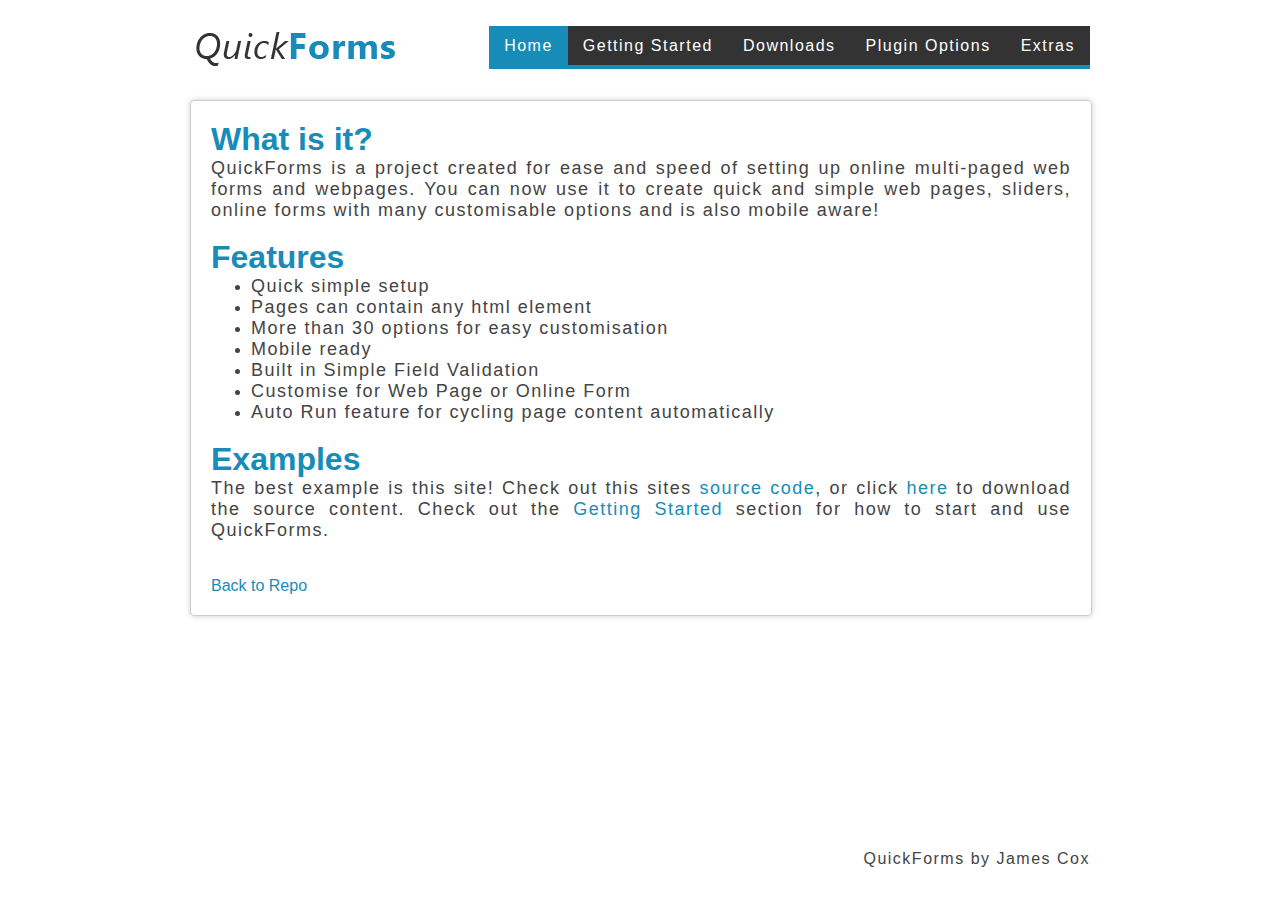
<file: index.html>
<!DOCTYPE html>
<html>
<head>
<title>Quick Forms</title>
</head>
<body>
	<div id="bckGrad"></div>
	<div id="quickForm">
    	<div title="Home">
        	<!-- Enter Page HTML elements for page 1 here... -->
        </div>
        <div title="Getting Started">
        	<!-- Enter Page HTML elements for page 2 here... -->
        </div>
        <div title="Downloads">
        	<!-- Enter Page HTML elements for page 3 here... -->
        </div>
        <div title="Plugin Options">
        	<!-- Enter Page HTML elements for page 4 here... -->
        </div>
        <div title="Extras">
        	<!-- Enter Page HTML elements for page 5 here... -->
        </div>
    </div>
<script type="text/javascript" src="js/jquery-1.9.1.min.js"></script>
<script type="text/javascript" src="js/jquery-ui-1.10.1.custom.min.js"></script>
<script type="text/javascript" src="js/quickform.min.js"></script>
<script type="text/javascript">
	$(document).ready(function(){
		// QuickForms plugin -->
		$('#quickForm').quickForm({
			formTitle: '<img src="images/QFLogo.png" alt="logo" id="myLogo" />',
			pageWidth: '900px',
			footerType: 'desc',
			menuNav: true,
			submitYN: false,
			autoHeight: true,
			radioYesTxt: 'No',
			radioNoTxt: 'Yes'
		});
		
		// This is not needed for QuickForms to work and is only to make the above easy to read (AJAXing page data) -->
		$.get('ajax/home.html', function(data){
            console.log($(data).find('#content').html());
			$('#quickForm div:nth-child(2)').html($(data).find('#content').html());
		});
		$.get('ajax/getStarted.html', function(data){
			$('#quickForm div:nth-child(3)').html($(data).find('#content').html());
		});
		$.get('ajax/downloads.html', function(data){
			$('#quickForm div:nth-child(4)').html($(data).find('#content').html());
		});
		$.get('ajax/pluginOptions.html', function(data){
			$('#quickForm div:nth-child(5)').html($(data).find('#content').html());
		});
		$.get('ajax/extras.html', function(data){
			$('#quickForm div:nth-child(6)').html($(data).find('#content').html());
			// Note the use of the "recall" method here this is so the extra show/hide function operates properly...
			$('#quickForm').quickForm('recall');
		});
	});
</script>
</body>
</html>
</file>
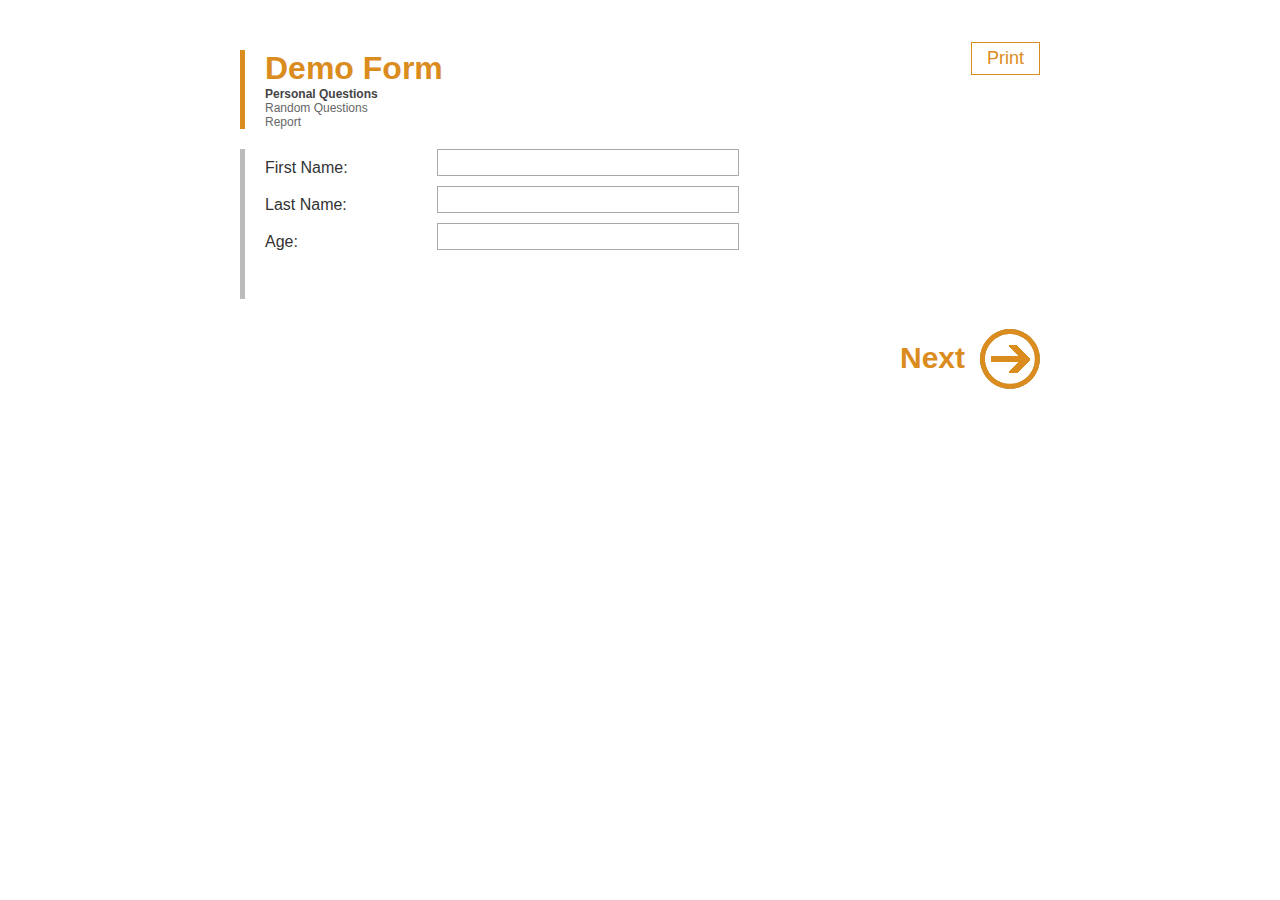
<file: demoForm.html>
<!DOCTYPE html>
<html>
<head>
<title>Quick Forms</title>
</head>
<body>
	<form method="post" action="">
        <div id="quickForm">
            <div title="Personal Questions">
                <table>
                	<tr>
                    	<td><label for="firstName">First Name:</label></td><td><input type="text" class="firstName QFvalidate"/></td>
                    </tr>
                    <tr>
                    	<td><label for="lastName">Last Name:</label></td><td><input type="text" class="lastName QFvalidate"/></td>
                    </tr>
                    <tr>
                    	<td><label for="age">Age:</label></td><td><input type="text" class="age"/></td>
                    </tr>
                </table>
            </div>
            <div title="Random Questions">
                <table>
                	<tr>
                    	<td><label for="color">Choose a Color:</label></td><td><select class="color"><option>red</option><option>blue</option><option>green</option></select></td>
                    </tr>
                    <tr>
                    	<td><label for="restaurant">Select a Restaurant(s):</label></td><td><input type="checkbox" class="restaurant" value="kfc">KFC<br /><input type="checkbox" class="restaurant" value="McDonalds">McDonalds<br /><input type="checkbox" class="restaurant" value="Pizza Hut">Pizza Hut</td>
                    </tr>
                    <tr>
                    	<td><label for="cars">Choose a Car Make:</label></td><td><input type="radio" class="cars" value="Holden" name="cars"/>Holden<br /><input type="radio" class="cars" value="Ford" name="cars"/>Ford</td>
                    </tr>
                </table>
            </div>
        </div>
    </form>
<script type="text/javascript" src="js/jquery-1.9.1.min.js"></script>
<script type="text/javascript" src="js/jquery-ui-1.10.1.custom.min.js"></script>
<script type="text/javascript" src="js/quickform.min.js"></script>
<script type="text/javascript">
	$(document).ready(function(){
		$('#quickForm').quickForm({
			formTitle: 'Demo Form',
			pageWidth: '800px',
			autoHeight: true,
			radioYesTxt: 'No',
			radioNoTxt: 'Yes',
			nextTxt: 'Next',
			prevTxt: 'Previous',
			submitTxt: 'Save',
			report: true,
			reportSectioned: true,
			reportPrint: true,
			desktopCSS: 'css/quickForms_Form.css',
			pageHeight: '150px'
		});
	});
</script>
</body>
</html>
</file>
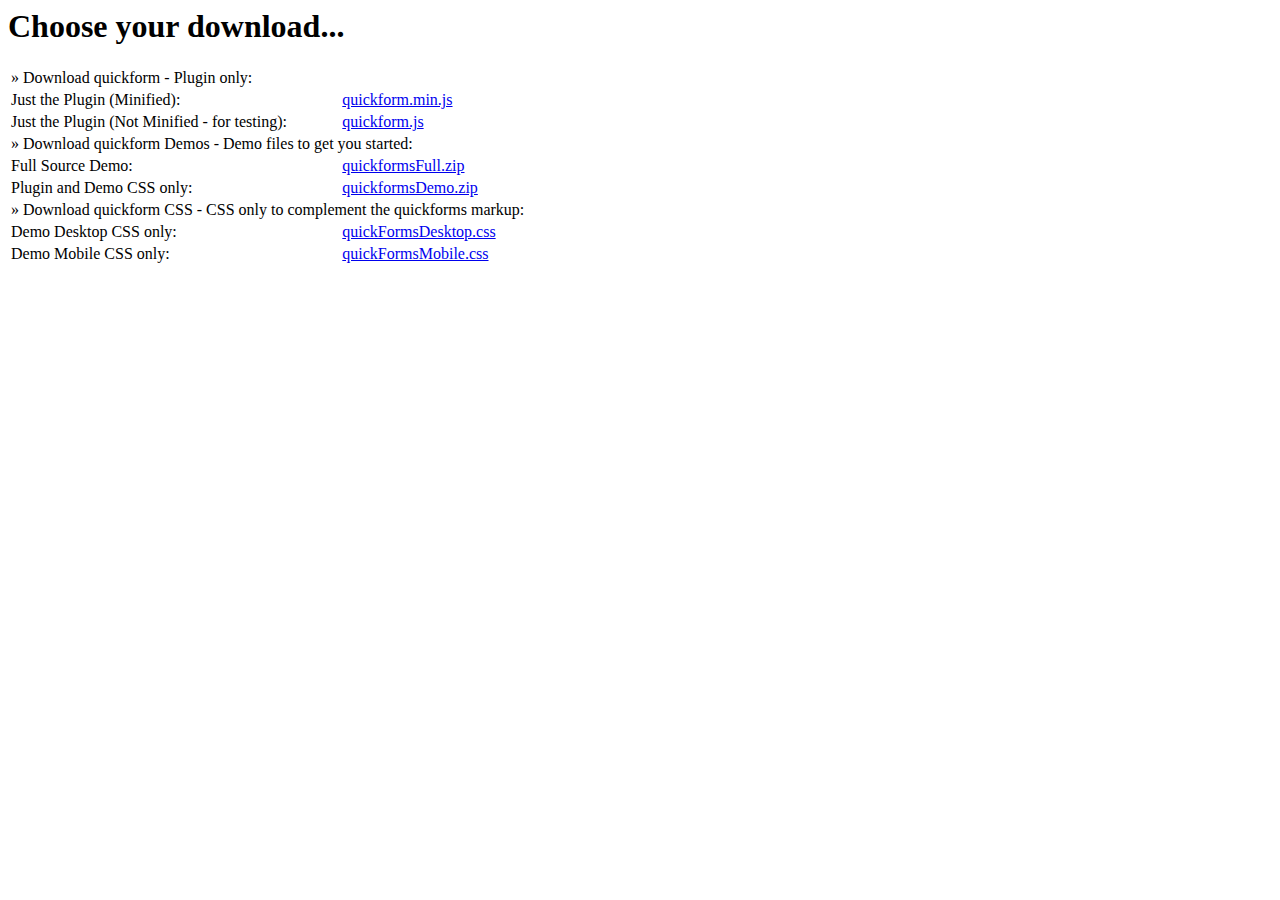
<file: ajax/downloads.html>
<html>
<head>
<meta http-equiv="Content-Type" content="text/html; charset=UTF-8">
<title>QuickForms Home</title>
</head>

<body>
	<div>
		<div id="content">
        	<h1>Choose your download...</h1>
            <table id="downloadTable">
            	<tr>
                	<td colspan="2"><p class="downloadTitle">&raquo; Download quickform - Plugin only:</p></td>
                </tr>
            	<tr>
            		<td><p class="tab30">Just the Plugin (Minified):</p></td><td><p><a target="_blank" href="./js/quickform.min.js">quickform.min.js</a></p></td>
                </tr>
                <tr>
            		<td><p class="tab30">Just the Plugin (Not Minified - for testing):</p></td><td><p><a target="_blank" href="./js/quickform.js">quickform.js</a></p></td>
                </tr>
                <tr>
                	<td colspan="2"><p class="downloadTitle">&raquo; Download quickform Demos - Demo files to get you started:</p></td>
                </tr>
                <tr>
                	<td><p class="tab30">Full Source Demo:</p></td><td><p><a href="./downloads/quickformsFull.zip">quickformsFull.zip</a></p></td>
                </tr>
                <tr>
                	<td><p class="tab30">Plugin and Demo CSS only:</p></td><td><p><a href="./downloads/quickformsDemo.zip">quickformsDemo.zip</a></p></td>
                </tr>
                <tr>
                	<td colspan="2"><p class="downloadTitle">&raquo; Download quickform CSS - CSS only to complement the quickforms markup:</p></td>
                </tr>
                <tr>
                	<td><p class="tab30">Demo Desktop CSS only:</p></td><td><p><a target="_blank" href="./downloads/quickFormsDesktop.css">quickFormsDesktop.css</a></p></td>
                </tr>
                <tr>
                	<td><p class="tab30">Demo Mobile CSS only:</p></td><td><p><a target="_blank" href="./downloads/quickFormsMobile.css">quickFormsMobile.css</a></p></td>
                </tr>
            </table>
    	</div>
    </div>
</body>
</html>
</file>
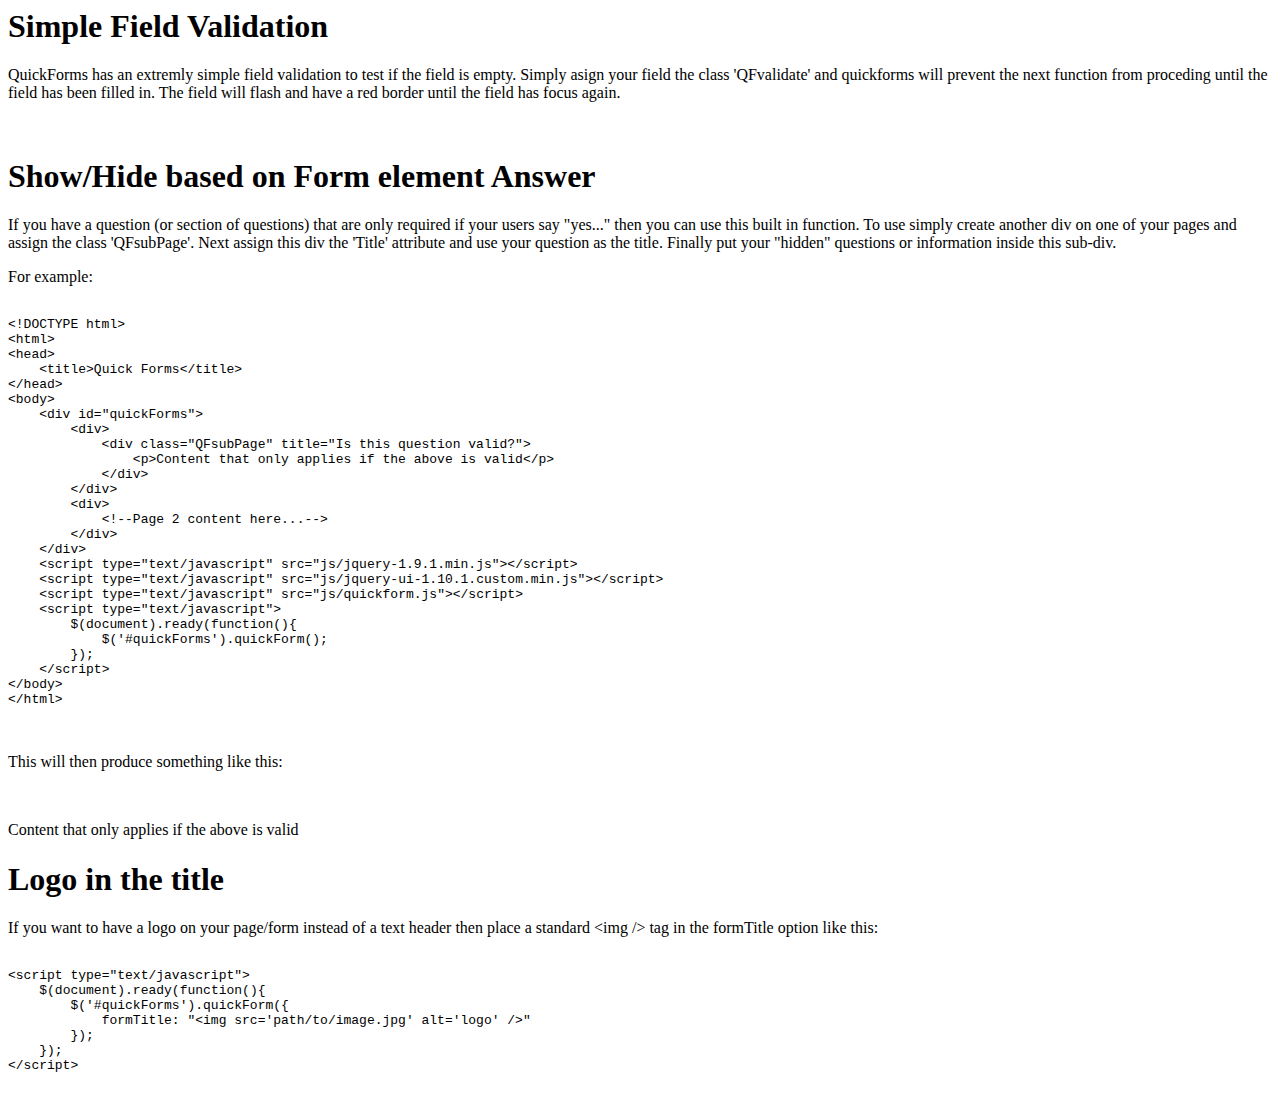
<file: ajax/extras.html>
<html>
<head>
<meta http-equiv="Content-Type" content="text/html; charset=UTF-8">
<title>QuickForms Home</title>
</head>

<body>
	<div>
		<div id="content">
        	<h1>Simple Field Validation</h1>
    		<p>QuickForms has an extremly simple field validation to test if the field is empty. Simply asign your field the class <span class="highlight">'QFvalidate'</span> and quickforms will prevent the next function from proceding until the field has been filled in. The field will flash and have a red border until the field has focus again.</p>
    		<br />
            <h1>Show/Hide based on Form element Answer</h1>
            <p>If you have a question (or section of questions) that are only required if your users say "yes..." then you can use this built in function. To use simply create another div on one of your pages and assign the class <span class="highlight">'QFsubPage'</span>. Next assign this div the <span class="highlight">'Title'</span> attribute and use your question as the title. Finally put your "hidden" questions or information inside this sub-div.</p>
            <p>For example:</p>
        	<pre>
<code>
<span class="mainTags">&lt;!DOCTYPE html&gt;</span>
<span class="mainTags">&lt;html&gt;</span>
<span class="mainTags">&lt;head&gt;</span>
    <span class="mainTags">&lt;title&gt;Quick Forms&lt;/title&gt;</span>
<span class="mainTags">&lt;/head&gt;</span>
<span class="mainTags">&lt;body&gt;</span>
    <span class="mainTags">&lt;div id="quickForms"&gt;
        &lt;div&gt;
            &lt;div class="QFsubPage" title="Is this question valid?"&gt;
            	&lt;p&gt;Content that only applies if the above is valid&lt;/p&gt;
            &lt;/div&gt;
        &lt;/div&gt;
        &lt;div&gt;</span>
            <span class="commentTags">&lt;!--Page 2 content here...--&gt;</span>
        <span class="mainTags">&lt;/div&gt;
    &lt;/div&gt;</span>
    <span class="mainTags">&lt;script <span class="attrTags">type=</span><span class="quoteTags">"text/javascript"</span> <span class="attrTags">src=</span><span class="quoteTags">"js/jquery-1.9.1.min.js"</span>&gt;&lt;/script&gt;</span>
    <span class="mainTags">&lt;script <span class="attrTags">type=</span><span class="quoteTags">"text/javascript"</span> <span class="attrTags">src=</span><span class="quoteTags">"js/jquery-ui-1.10.1.custom.min.js"</span>&gt;&lt;/script&gt;</span>
    <span class="mainTags">&lt;script <span class="attrTags">type=</span><span class="quoteTags">"text/javascript"</span> <span class="attrTags">src=</span><span class="quoteTags">"js/quickform.js"</span>&gt;&lt;/script&gt;</span>
    <span class="mainTags">&lt;script <span class="attrTags">type=</span><span class="quoteTags">"text/javascript"</span>&gt;</span>
        <span class="codeTags1">$</span><span class="mainTags">(</span><span class="codeTags2">document</span><span class="mainTags">).ready(</span><span class="codeTags2">function</span><span class="mainTags">(){</span>
            <span class="codeTags1">$</span><span class="mainTags">('#quickForms').</span><span class="codeTags2">quickForm</span><span class="mainTags">();</span>
        <span class="mainTags">});</span>
    <span class="mainTags">&lt;/script&gt;</span>
<span class="mainTags">&lt;/body&gt;</span>
<span class="mainTags">&lt;/html&gt;</span>
</code>
			</pre>
            <p>This will then produce something like this:</p>
            <br />
            <div class="QFsubPage" title="Is this question valid?">
            	<p>Content that only applies if the above is valid</p>
            </div>
            <h1>Logo in the title</h1>
            <p>If you want to have a logo on your page/form instead of a text header then place a standard <span class="highlight">&lt;img /&gt;</span> tag in the formTitle option like this:</p>
            <pre>
<code>
<span class="mainTags">&lt;script <span class="attrTags">type=</span><span class="quoteTags">"text/javascript"</span>&gt;</span>
    <span class="codeTags1">$</span><span class="mainTags">(</span><span class="codeTags2">document</span><span class="mainTags">).ready(</span><span class="codeTags2">function</span><span class="mainTags">(){</span>
        <span class="codeTags1">$</span><span class="mainTags">('#quickForms').</span><span class="codeTags2">quickForm</span><span class="mainTags">({</span>
            <span class="attrTags">formTitle:</span> <span class="quoteTags">"&lt;img src='path/to/image.jpg' alt='logo' /&gt;"</span>
        <span class="mainTags">});</span>
    <span class="mainTags">});</span>
<span class="mainTags">&lt;/script&gt;</span>
</code>
            </pre>
        </div>
    </div>
</body>
</html>
</file>
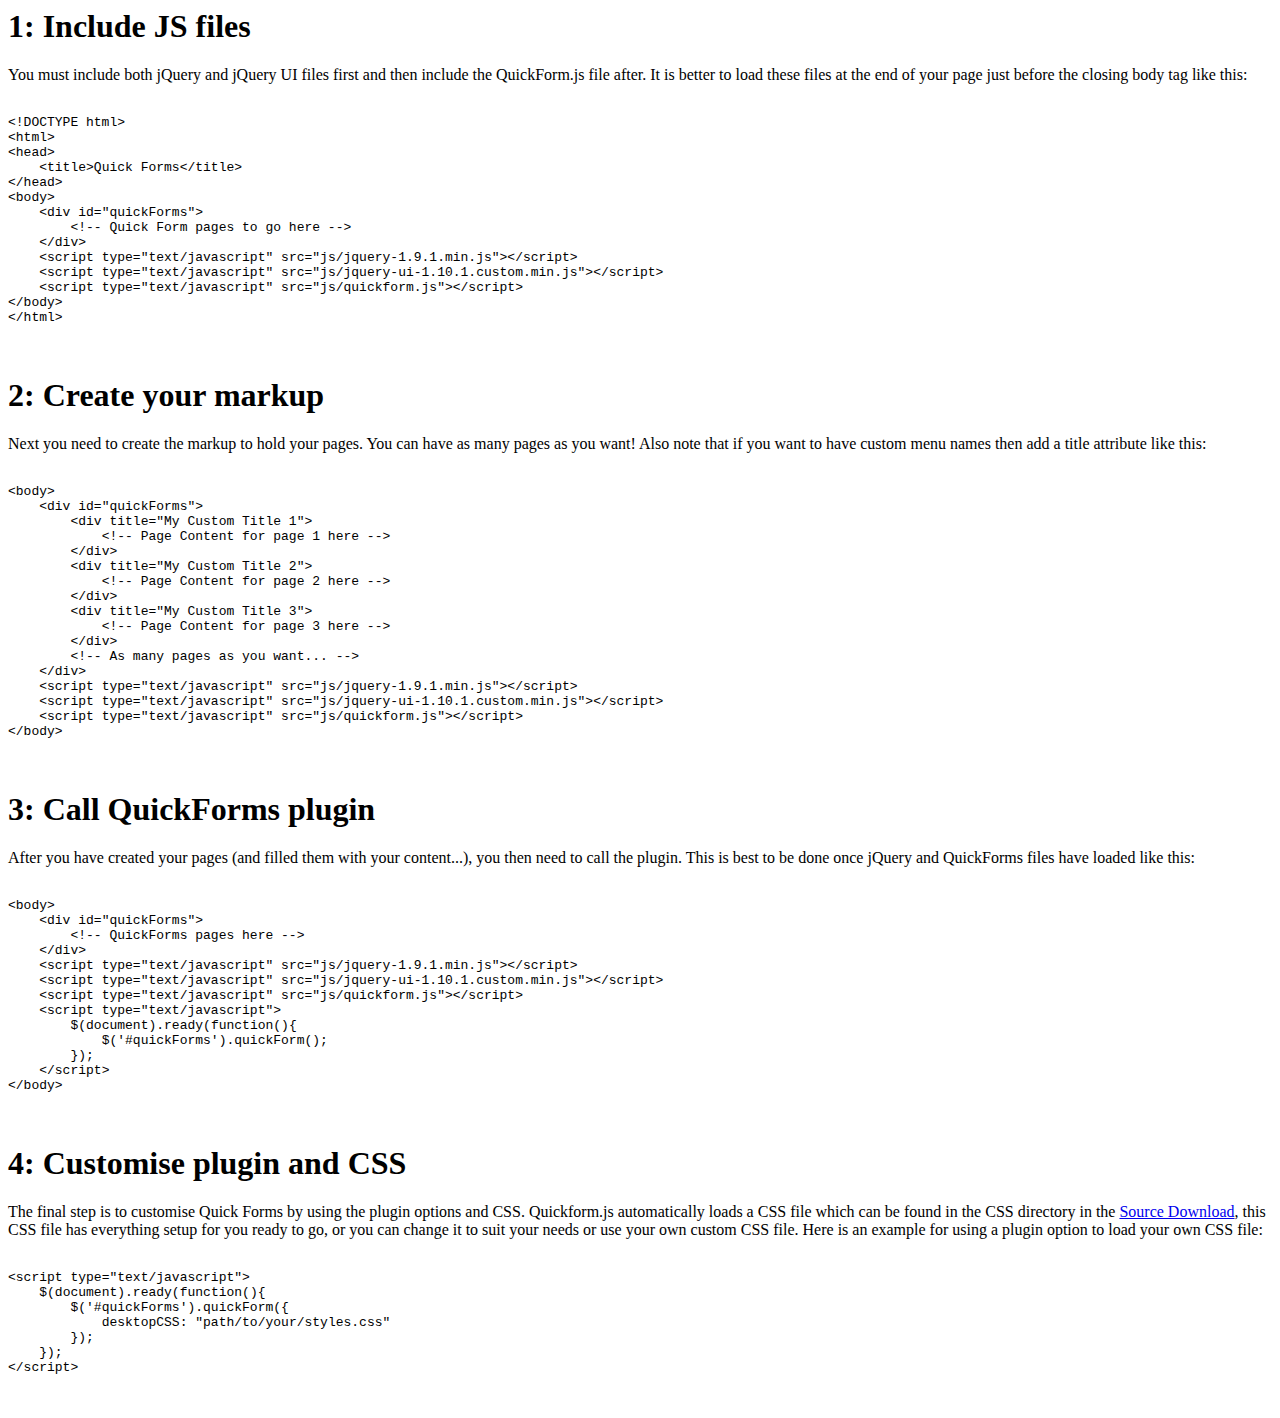
<file: ajax/getStarted.html>
<html>
<head>
<meta http-equiv="Content-Type" content="text/html; charset=UTF-8">
<title>QuickForms Getting Started</title>
</head>
<body>
	<div>
		<div id="content">
        	<h1>1: Include JS files</h1>
    		<p>You must include both jQuery and jQuery UI files first and then include the QuickForm.js file after. It is better to load these files at the end of your page just before the closing body tag like this:</p>
			<pre>
<code>
<span class="mainTags">&lt;!DOCTYPE html&gt;</span>
<span class="mainTags">&lt;html&gt;</span>
<span class="mainTags">&lt;head&gt;</span>
    <span class="mainTags">&lt;title&gt;Quick Forms&lt;/title&gt;</span>
<span class="mainTags">&lt;/head&gt;</span>
<span class="mainTags">&lt;body&gt;</span>
    <span class="mainTags">&lt;div id="quickForms"&gt;</span>
        <span class="commentTags">&lt;!-- Quick Form pages to go here --></span>
    <span class="mainTags">&lt;/div&gt;</span>
    <span class="mainTags">&lt;script <span class="attrTags">type=</span><span class="quoteTags">"text/javascript"</span> <span class="attrTags">src=</span><span class="quoteTags">"js/jquery-1.9.1.min.js"</span>&gt;&lt;/script&gt;</span>
    <span class="mainTags">&lt;script <span class="attrTags">type=</span><span class="quoteTags">"text/javascript"</span> <span class="attrTags">src=</span><span class="quoteTags">"js/jquery-ui-1.10.1.custom.min.js"</span>&gt;&lt;/script&gt;</span>
    <span class="mainTags">&lt;script <span class="attrTags">type=</span><span class="quoteTags">"text/javascript"</span> <span class="attrTags">src=</span><span class="quoteTags">"js/quickform.js"</span>&gt;&lt;/script&gt;</span>
<span class="mainTags">&lt;/body&gt;</span>
<span class="mainTags">&lt;/html&gt;</span>
</code>
			</pre>
            <h1>2: Create your markup</h1>
            <p>Next you need to create the markup to hold your pages. You can have as many pages as you want! Also note that if you want to have custom menu names then add a title attribute like this:</p>
            <pre>
<code>
<span class="mainTags">&lt;body&gt;</span>
    <span class="mainTags">&lt;div <span class="attrTags">id=</span><span class="quoteTags">"quickForms"</span>&gt;</span>
        <span class="mainTags">&lt;div <span class="attrTags">title=</span><span class="quoteTags">"My Custom Title 1"</span>&gt;</span>
            <span class="commentTags">&lt;!-- Page Content for page 1 here --></span>
        <span class="mainTags">&lt;/div&gt;</span>
        <span class="mainTags">&lt;div <span class="attrTags">title=</span><span class="quoteTags">"My Custom Title 2"</span>&gt;</span>
            <span class="commentTags">&lt;!-- Page Content for page 2 here --></span>
        <span class="mainTags">&lt;/div&gt;</span>
        <span class="mainTags">&lt;div <span class="attrTags">title=</span><span class="quoteTags">"My Custom Title 3"</span>&gt;</span>
            <span class="commentTags">&lt;!-- Page Content for page 3 here --></span>
        <span class="mainTags">&lt;/div&gt;</span>
        <span class="commentTags">&lt;!-- As many pages as you want... --&gt;</span>
    <span class="mainTags">&lt;/div&gt;</span>
    <span class="mainTags">&lt;script <span class="attrTags">type=</span><span class="quoteTags">"text/javascript"</span> <span class="attrTags">src=</span><span class="quoteTags">"js/jquery-1.9.1.min.js"</span>&gt;&lt;/script&gt;</span>
    <span class="mainTags">&lt;script <span class="attrTags">type=</span><span class="quoteTags">"text/javascript"</span> <span class="attrTags">src=</span><span class="quoteTags">"js/jquery-ui-1.10.1.custom.min.js"</span>&gt;&lt;/script&gt;</span>
    <span class="mainTags">&lt;script <span class="attrTags">type=</span><span class="quoteTags">"text/javascript"</span> <span class="attrTags">src=</span><span class="quoteTags">"js/quickform.js"</span>&gt;&lt;/script&gt;</span>
<span class="mainTags">&lt;/body&gt;</span>
</code>
            </pre>
            <h1>3: Call QuickForms plugin</h1>
            <p>After you have created your pages (and filled them with your content...), you then need to call the plugin. This is best to be done once jQuery and QuickForms files have loaded like this:</p>
            <pre>
<code>
<span class="mainTags">&lt;body&gt;</span>
    <span class="mainTags">&lt;div <span class="attrTags">id=</span><span class="quoteTags">"quickForms"</span>&gt;</span>
        <span class="commentTags">&lt;!-- QuickForms pages here --></span>
    <span class="mainTags">&lt;/div&gt;</span>
    <span class="mainTags">&lt;script <span class="attrTags">type=</span><span class="quoteTags">"text/javascript"</span> <span class="attrTags">src=</span><span class="quoteTags">"js/jquery-1.9.1.min.js"</span>&gt;&lt;/script&gt;</span>
    <span class="mainTags">&lt;script <span class="attrTags">type=</span><span class="quoteTags">"text/javascript"</span> <span class="attrTags">src=</span><span class="quoteTags">"js/jquery-ui-1.10.1.custom.min.js"</span>&gt;&lt;/script&gt;</span>
    <span class="mainTags">&lt;script <span class="attrTags">type=</span><span class="quoteTags">"text/javascript"</span> <span class="attrTags">src=</span><span class="quoteTags">"js/quickform.js"</span>&gt;&lt;/script&gt;</span>
    <span class="mainTags">&lt;script <span class="attrTags">type=</span><span class="quoteTags">"text/javascript"</span>&gt;</span>
        <span class="codeTags1">$</span><span class="mainTags">(</span><span class="codeTags2">document</span><span class="mainTags">).ready(</span><span class="codeTags2">function</span><span class="mainTags">(){</span>
            <span class="codeTags1">$</span><span class="mainTags">('#quickForms').</span><span class="codeTags2">quickForm</span><span class="mainTags">();</span>
        <span class="mainTags">});</span>
    <span class="mainTags">&lt;/script&gt;</span>
<span class="mainTags">&lt;/body&gt;</span>
</code>
            </pre>
            <h1>4: Customise plugin and CSS</h1>
            <p>The final step is to customise Quick Forms by using the plugin options and CSS. Quickform.js automatically loads a CSS file which can be found in the CSS directory in the <a href="?page=Downloads">Source Download</a>, this CSS file has everything setup for you ready to go, or you can change it to suit your needs or use your own custom CSS file. Here is an example for using a plugin option to load your own CSS file:</p>
            <pre>
<code>
<span class="mainTags">&lt;script <span class="attrTags">type=</span><span class="quoteTags">"text/javascript"</span>&gt;</span>
    <span class="codeTags1">$</span><span class="mainTags">(</span><span class="codeTags2">document</span><span class="mainTags">).ready(</span><span class="codeTags2">function</span><span class="mainTags">(){</span>
        <span class="codeTags1">$</span><span class="mainTags">('#quickForms').</span><span class="codeTags2">quickForm</span><span class="mainTags">({</span>
            <span class="attrTags">desktopCSS:</span> <span class="quoteTags">"path/to/your/styles.css"</span>
        <span class="mainTags">});</span>
    <span class="mainTags">});</span>
<span class="mainTags">&lt;/script&gt;</span>
</code>
            </pre>
        </div>
    </div>
</body>
</html>
</file>
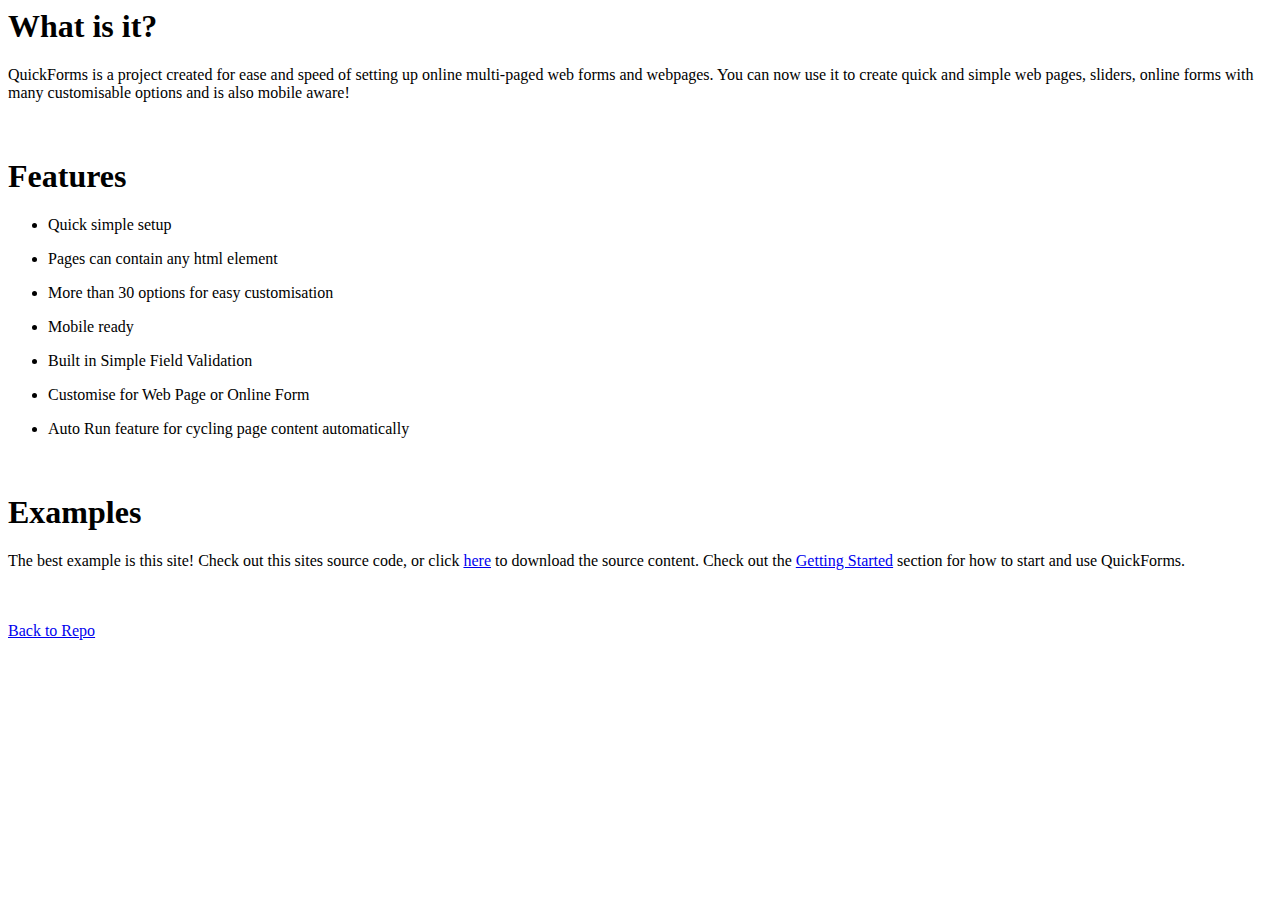
<file: ajax/home.html>
<html>
<head>
<meta http-equiv="Content-Type" content="text/html; charset=UTF-8">
<title>QuickForms Home</title>
</head>
<body>
	<div>
		<div id="content">
        	<h1>What is it?</h1>
    		<p>QuickForms is a project created for ease and speed of setting up online multi-paged web forms and webpages. You can now use it to create quick and simple web pages, sliders, online forms with many customisable options and is also mobile aware!</p>
    		<br />
            <h1>Features</h1>
            <ul class="indent">
            	<li><p>Quick simple setup</p></li>
                <li><p>Pages can contain any html element</p></li>
                <li><p>More than 30 options for easy customisation</p></li>
                <li><p>Mobile ready</p></li>
                <li><p>Built in Simple Field Validation</p></li>
                <li><p>Customise for Web Page or Online Form</p></li>
                <li><p>Auto Run feature for cycling page content automatically</p></li>
            </ul>
            <br />
            <h1>Examples</h1>
            <p>The best example is this site! Check out this sites <span class="anchor" onClick="openSource()">source code</span>, or click <a href="?page=Downloads">here</a> to download the source content. Check out the <a href="?page=GettingStarted">Getting Started</a> section for how to start and use QuickForms.</p>
        	<br /><br />
		<a href="https://github.com/jamescoxdev/quickforms">Back to Repo</a>
		<script type="text/javascript">
				function openSource(){;
					var source = "<html>";
					source += document.getElementsByTagName('html')[0].innerHTML;
					source += "</html>";
					source = source.replace(/</g, "&lt;").replace(/>/g, "&gt;");
					source = "<pre>"+source+"</pre>";
					sourceWindow = window.open('','Source of page','height=800,width=800,scrollbars=1,resizable=1');
					sourceWindow.document.write(source);
					sourceWindow.document.close();
					if(window.focus) sourceWindow.focus();
				}
			</script>
        </div>
    </div>
</body>
</html>
</file>
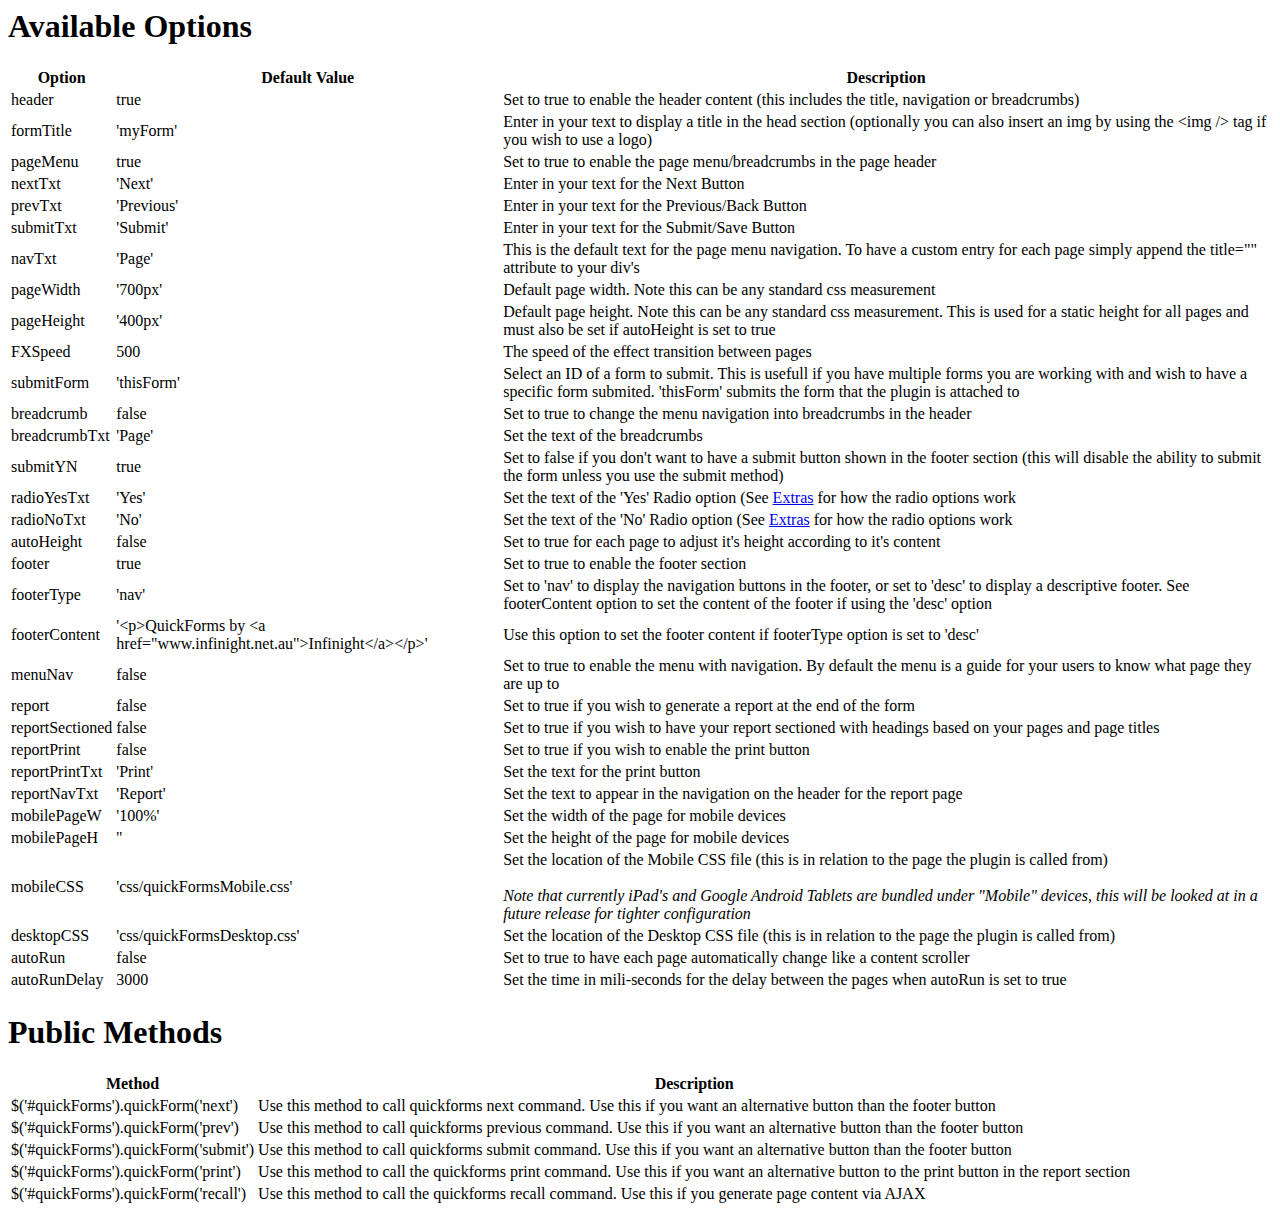
<file: ajax/pluginOptions.html>
<html>
<head>
<meta http-equiv="Content-Type" content="text/html; charset=UTF-8">
<title>QuickForms Home</title>
</head>

<body>
	<div>
		<div id="content">
    		<h1>Available Options</h1>
            <table id="optionsTable">
            	<thead>
                    <tr>
                        <th>Option</th><th>Default Value</th><th>Description</th>
                    </tr>
                </thead>
                <tbody>
                    <tr>
                        <td>header</td><td>true</td><td>Set to true to enable the header content (this includes the title, navigation or breadcrumbs)</td>
                    </tr>
                    <tr>
                        <td>formTitle</td><td>'myForm'</td><td>Enter in your text to display a title in the head section (optionally you can also insert an img by using the &lt;img /&gt; tag if you wish to use a logo)</td>
                    </tr>
                    <tr>
                        <td>pageMenu</td><td>true</td><td>Set to true to enable the page menu/breadcrumbs in the page header</td>
                    </tr>
                    <tr>
                        <td>nextTxt</td><td>'Next'</td><td>Enter in your text for the Next Button</td>
                    </tr>
                    <tr>
                        <td>prevTxt</td><td>'Previous'</td><td>Enter in your text for the Previous/Back Button</td>
                    </tr>
                    <tr>
                        <td>submitTxt</td><td>'Submit'</td><td>Enter in your text for the Submit/Save Button</td>
                    </tr>
                    <tr>
                        <td>navTxt</td><td>'Page'</td><td>This is the default text for the page menu navigation. To have a custom entry for each page simply append the title="" attribute to your div's</td>
                    </tr>
                    <tr>
                        <td>pageWidth</td><td>'700px'</td><td>Default page width. Note this can be any standard css measurement</td>
                    </tr>
                    <tr>
                        <td>pageHeight</td><td>'400px'</td><td>Default page height. Note this can be any standard css measurement. This is used for a static height for all pages and must also be set if autoHeight is set to true</td>
                    </tr>
                    <tr>
                        <td>FXSpeed</td><td>500</td><td>The speed of the effect transition between pages</td>
                    </tr>
                    <tr>
                        <td>submitForm</td><td>'thisForm'</td><td>Select an ID of a form to submit. This is usefull if you have multiple forms you are working with and wish to have a specific form submited. 'thisForm' submits the form that the plugin is attached to</td>
                    </tr>
                    <tr>
                        <td>breadcrumb</td><td>false</td><td>Set to true to change the menu navigation into breadcrumbs in the header</td>
                    </tr>
                    <tr>
                        <td>breadcrumbTxt</td><td>'Page'</td><td>Set the text of the breadcrumbs</td>
                    </tr>
                    <tr>
                        <td>submitYN</td><td>true</td><td>Set to false if you don't want to have a submit button shown in the footer section (this will disable the ability to submit the form unless you use the submit method)</td>
                    </tr>
                    <tr>
                        <td>radioYesTxt</td><td>'Yes'</td><td>Set the text of the 'Yes' Radio option (See <a href="?page=Extras">Extras</a> for how the radio options work</td>
                    </tr>
                    <tr>
                        <td>radioNoTxt</td><td>'No'</td><td>Set the text of the 'No' Radio option (See <a href="?page=Extras">Extras</a> for how the radio options work</td>
                    </tr>
                    <tr>
                        <td>autoHeight</td><td>false</td><td>Set to true for each page to adjust it's height according to it's content</td>
                    </tr>
                    <tr>
                        <td>footer</td><td>true</td><td>Set to true to enable the footer section</td>
                    </tr>
                    <tr>
                        <td>footerType</td><td>'nav'</td><td>Set to 'nav' to display the navigation buttons in the footer, or set to 'desc' to display a descriptive footer. See footerContent option to set the content of the footer if using the 'desc' option</td>
                    </tr>
                    <tr>
                        <td>footerContent</td><td>'&lt;p&gt;QuickForms by &lt;a href="www.infinight.net.au"&gt;Infinight&lt;/a&gt;&lt;/p&gt;'</td><td>Use this option to set the footer content if footerType option is set to 'desc'</td>
                    </tr>
                    <tr>
                        <td>menuNav</td><td>false</td><td>Set to true to enable the menu with navigation. By default the menu is a guide for your users to know what page they are up to</td>
                    </tr>
                    <tr>
                        <td>report</td><td>false</td><td>Set to true if you wish to generate a report at the end of the form</td>
                    </tr>
                    <tr>
                        <td>reportSectioned</td><td>false</td><td>Set to true if you wish to have your report sectioned with headings based on your pages and page titles</td>
                    </tr>
                    <tr>
                        <td>reportPrint</td><td>false</td><td>Set to true if you wish to enable the print button</td>
                    </tr>
                    <tr>
                        <td>reportPrintTxt</td><td>'Print'</td><td>Set the text for the print button</td>
                    </tr>
                    <tr>
                        <td>reportNavTxt</td><td>'Report'</td><td>Set the text to appear in the navigation on the header for the report page</td>
                    </tr>
                    <tr>
                        <td>mobilePageW</td><td>'100%'</td><td>Set the width of the page for mobile devices</td>
                    </tr>
                    <tr>
                        <td>mobilePageH</td><td>''</td><td>Set the height of the page for mobile devices</td>
                    </tr>
                    <tr>
                        <td>mobileCSS</td><td>'css/quickFormsMobile.css'</td><td>Set the location of the Mobile CSS file (this is in relation to the page the plugin is called from)<br /><br /><i>Note that currently iPad's and Google Android Tablets are bundled under "Mobile" devices, this will be looked at in a future release for tighter configuration</i></td>
                    </tr>
                    <tr>
                        <td>desktopCSS</td><td>'css/quickFormsDesktop.css'</td><td>Set the location of the Desktop CSS file (this is in relation to the page the plugin is called from)</td>
                    </tr>
                    <tr>
                        <td>autoRun</td><td>false</td><td>Set to true to have each page automatically change like a content scroller</td>
                    </tr>
                    <tr>
                        <td>autoRunDelay</td><td>3000</td><td>Set the time in mili-seconds for the delay between the pages when autoRun is set to true</td>
                    </tr>
                </tbody>
            </table>
            <h1>Public Methods</h1>
            <table id="methodsTable">
            	<thead>
                	<tr>
                    	<th>Method</th><th>Description</th>
                    </tr>
                </thead>
                <tbody>
                	<tr>
                    	<td>$('#quickForms').quickForm('next')</td><td>Use this method to call quickforms next command. Use this if you want an alternative button than the footer button</td>
                    </tr>
                    <tr>
                    	<td>$('#quickForms').quickForm('prev')</td><td>Use this method to call quickforms previous command. Use this if you want an alternative button than the footer button</td>
                    </tr>
                    <tr>
                    	<td>$('#quickForms').quickForm('submit')</td><td>Use this method to call quickforms submit command. Use this if you want an alternative button than the footer button</td>
                    </tr>
                    <tr>
                    	<td>$('#quickForms').quickForm('print')</td><td>Use this method to call the quickforms print command. Use this if you want an alternative button to the print button in the report section</td>
                    </tr>
                    <tr>
                    	<td>$('#quickForms').quickForm('recall')</td><td>Use this method to call the quickforms recall command. Use this if you generate page content via AJAX</td>
                    </tr>
                </tbody>
            </table>
    	</div>
    </div>
</body>
</html>
</file>
